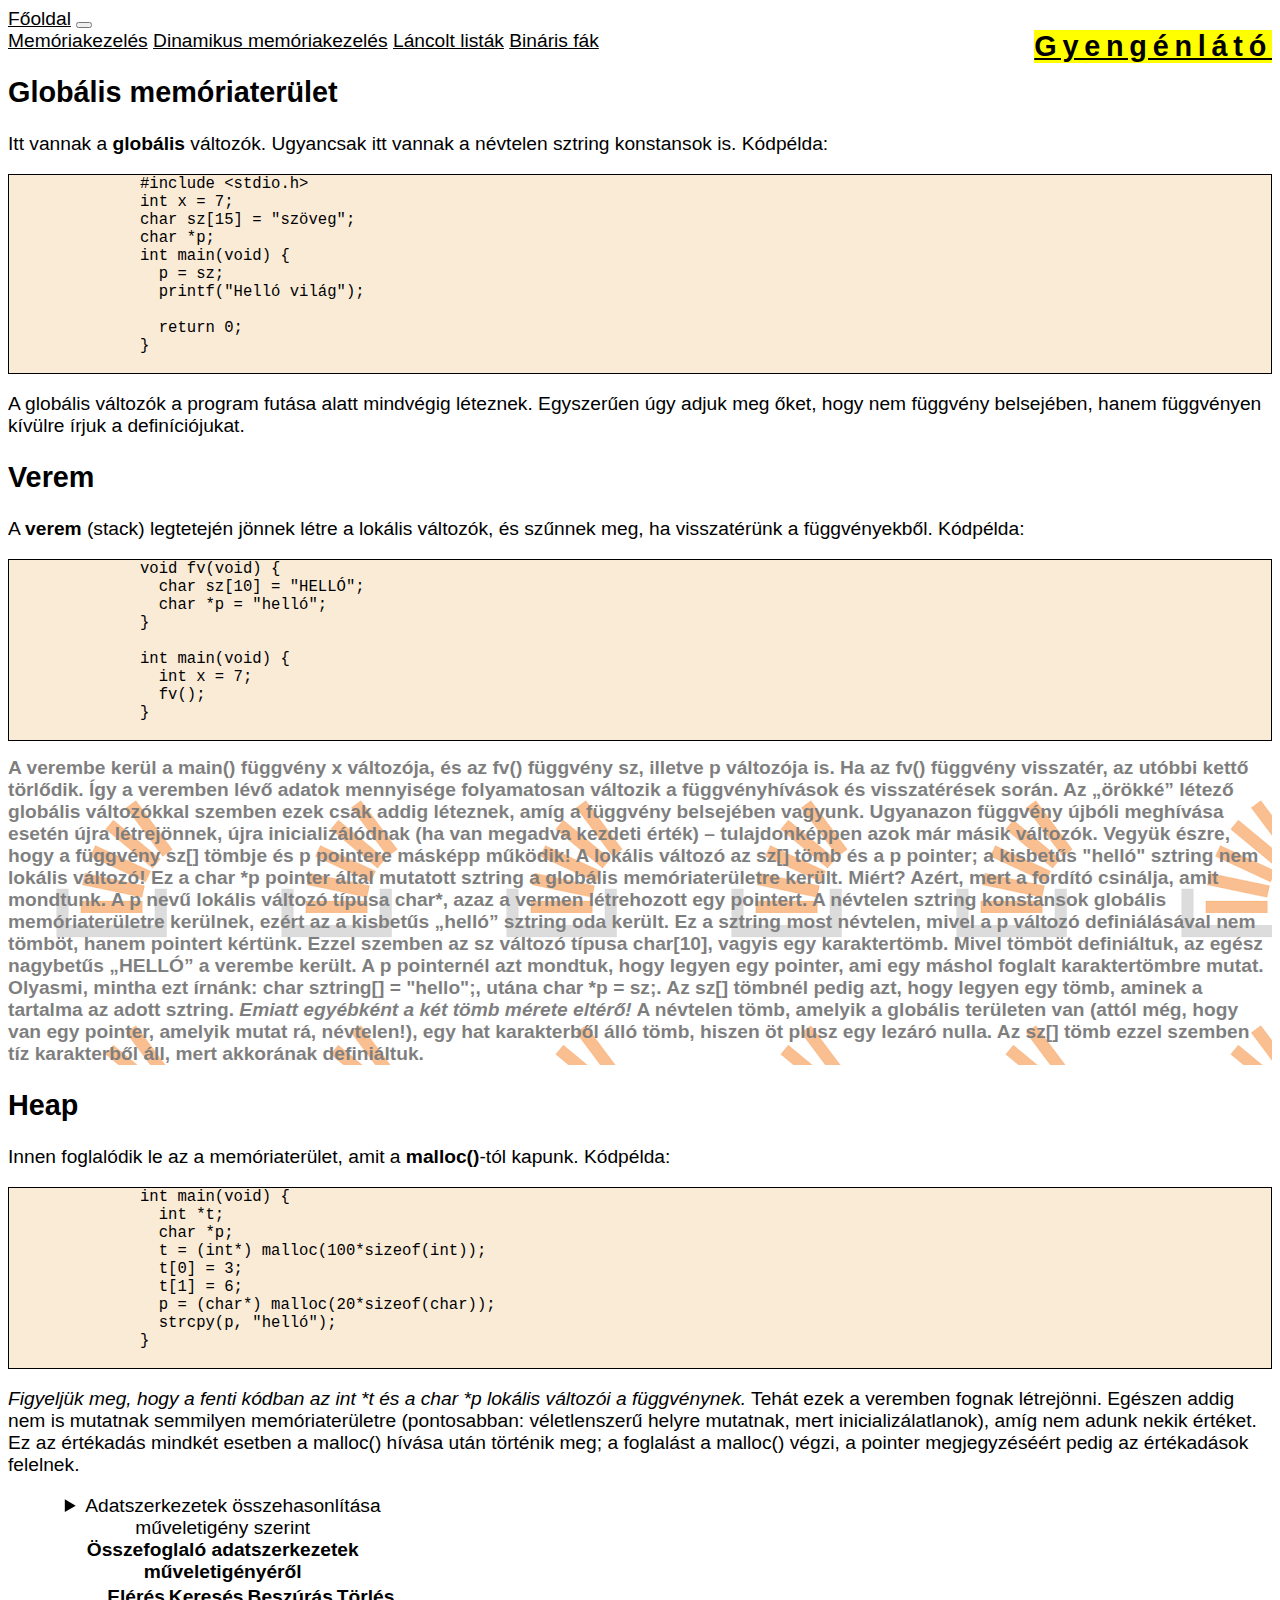
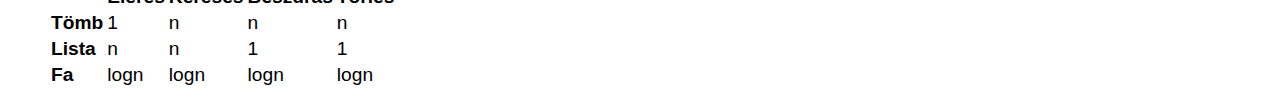
<file: index.html>
<!DOCTYPE html>
<html lang="hu">
    <head>
        <meta charset="UTF-8">
        <meta name="viewport" content="width=device-width, initial-scale=1.0">
        <title>C-sarok : : Memóriakezelés</title>
        <link href="https://cdn.jsdelivr.net/npm/bootstrap@5.0.0-beta3/dist/css/bootstrap.min.css" rel="stylesheet" integrity="sha384-eOJMYsd53ii+scO/bJGFsiCZc+5NDVN2yr8+0RDqr0Ql0h+rP48ckxlpbzKgwra6" crossorigin="anonymous">
        <script src="https://cdn.jsdelivr.net/npm/bootstrap@5.0.0-beta3/dist/js/bootstrap.bundle.min.js" integrity="sha384-JEW9xMcG8R+pH31jmWH6WWP0WintQrMb4s7ZOdauHnUtxwoG2vI5DkLtS3qm9Ekf" crossorigin="anonymous"></script>
        <link id="theme" rel="stylesheet" href="styleSheets/style.css">
        <script>
          function toggleTheme() {
            var theme = document.getElementById('theme');
    
            if (theme.getAttribute('href') == 'styleSheets/style.css') {
              theme.setAttribute('href', 'styleSheets/alternateStyle.css');
            } else {
              theme.setAttribute('href', 'styleSheets/style.css');
            }
          }
        </script>
    </head>
<body>
    <ul id="atugrolinkek">
        <li><a href="#tartalom">Ugrás az oldal tartalmához</a></li>
        <li><a href="#navigacio">Ugrás a navigációhoz</a></li>
      </ul>
      <div id="navigacio">
      <header>
        <nav class="navbar navbar-expand-lg navbar-light bg-light">
            <div class="container-fluid">
              <a class="navbar-brand" href="index.html">Főoldal</a>
              <button class="navbar-toggler" type="button" data-bs-toggle="collapse" data-bs-target="#navbarNavAltMarkup" aria-controls="navbarNavAltMarkup" aria-expanded="false" aria-label="Toggle navigation">
                <span class="navbar-toggler-icon"></span>
              </button>
              <div class="collapse navbar-collapse" id="navbarNavAltMarkup">
                <div class="navbar-nav">
                  <a class="nav-link active" href="index.html">Memóriakezelés</a>
                  <a class="nav-link" href="dinmem.html">Dinamikus memóriakezelés</a>
                  <a class="nav-link" href="lancolt.html">Láncolt listák</a>
                  <a class="nav-link" href="binfa.html">Bináris fák</a>
                  <a onclick="toggleTheme()" class="nav-link gyengénlátó" href="#">Gyengénlátó</a>
                </div>
              </div>
            </div>
          </nav>
      </header>
      </div>

    <div class="container">
    <div class="row">
        <div class="col-12 col-sm-6 col-lg-4">
            <h2>Globális memóriaterület</h2>

            <p>
              Itt vannak a <strong>globális</strong> változók. Ugyancsak itt vannak a névtelen sztring konstansok is.
            
      
              Kódpélda:
            </p> 
            <pre class="code">
              #include &lt;stdio.h&gt; 
              int x = 7; 
              char sz[15] = "szöveg"; 
              char *p;  
              int main(void) {  
                p = sz;  
                printf("Helló világ"); 
      
                return 0; 
              }
            </pre>
            <p>
              A globális változók a program futása alatt mindvégig léteznek. Egyszerűen úgy adjuk meg őket, hogy nem függvény belsejében, hanem függvényen kívülre írjuk a definíciójukat.
            </p>
            <!--</article>-->
      
            <!--<article>-->
        </div>
        <div class="col-12 col-sm-6 col-lg-4">
            <h2>Verem</h2>

            <p>
              A <strong>verem</strong> (<span lang="en">stack</span>) legtetején jönnek létre a lokális változók, és szűnnek meg, ha visszatérünk a függvényekből. 
      
              Kódpélda:
            </p>
            <pre class="code">
              void fv(void) { 
                char sz[10] = "HELLÓ"; 
                char *p = "helló"; 
              }
      
              int main(void) {    
                int x = 7; 
                fv(); 
              }
            </pre>
            <div id="stack">
      
              A verembe kerül a main() függvény x változója, és az fv() függvény sz, illetve p változója is. Ha az fv() függvény visszatér, az utóbbi kettő törlődik. Így a veremben lévő adatok mennyisége folyamatosan változik a függvényhívások és visszatérések során. Az „örökké” létező globális változókkal szemben ezek csak addig léteznek, amíg a függvény belsejében vagyunk. Ugyanazon függvény újbóli meghívása esetén újra létrejönnek, újra inicializálódnak (ha van megadva kezdeti érték) – tulajdonképpen azok már másik változók. 
      
              Vegyük észre, hogy a függvény sz[] tömbje és p pointere másképp működik! A lokális változó az sz[] tömb és a p pointer; a kisbetűs "helló" sztring nem lokális változó! Ez a char *p pointer által mutatott sztring a globális memóriaterületre került. Miért? Azért, mert a fordító csinálja, amit mondtunk. A p nevű lokális változó típusa char*, azaz a vermen létrehozott egy pointert. A névtelen sztring konstansok globális memóriaterületre kerülnek, ezért az a kisbetűs „helló” sztring oda került. Ez a sztring most névtelen, mivel a p változó definiálásával nem tömböt, hanem pointert kértünk. Ezzel szemben az sz változó típusa char[10], vagyis egy karaktertömb. Mivel tömböt definiáltuk, az egész nagybetűs „HELLÓ” a verembe került. 
      
              A p pointernél azt mondtuk, hogy legyen egy pointer, ami egy máshol foglalt karaktertömbre mutat. Olyasmi, mintha ezt írnánk: char sztring[] = "hello";, utána char *p = sz;. Az sz[] tömbnél pedig azt, hogy legyen egy tömb, aminek a tartalma az adott sztring. <em>Emiatt egyébként a két tömb mérete eltérő!</em> A névtelen tömb, amelyik a globális területen van (attól még, hogy van egy pointer, amelyik mutat rá, névtelen!), egy hat karakterből álló tömb, hiszen öt plusz egy lezáró nulla. Az sz[] tömb ezzel szemben tíz karakterből áll, mert akkorának definiáltuk. 
            </div>
            <!--</article>-->
      
            <!--<article>-->
        </div>
        <div class="col-12 col-sm-6 col-lg-4">
            <h2 lang="en">Heap</h2>

            <p>
              Innen foglalódik le az a memóriaterület, amit a <strong>malloc()</strong>-tól kapunk. 
      
              Kódpélda:
            </p>
            <pre class="code">
              int main(void) {    
                int *t;   
                char *p;    
                t = (int*) malloc(100*sizeof(int));  
                t[0] = 3;   
                t[1] = 6;    
                p = (char*) malloc(20*sizeof(char));   
                strcpy(p, "helló"); 
              } 
            </pre>
      
            <p>
              <em>Figyeljük meg, hogy a fenti kódban az int *t és a char *p lokális változói a függvénynek.</em> Tehát ezek a veremben fognak létrejönni. Egészen addig nem is mutatnak semmilyen memóriaterületre (pontosabban: véletlenszerű helyre mutatnak, mert inicializálatlanok), amíg nem adunk nekik értéket. Ez az értékadás mindkét esetben a malloc() hívása után történik meg; a foglalást a malloc() végzi, a pointer megjegyzéséért pedig az értékadások felelnek.
            </p>
        </div>
        <figure>
          <table class="table table-striped">
            <caption>
              <details>
                <summary>Adatszerkezetek összehasonlítása műveletigény szerint</summary>
              </details>
              <b>Összefoglaló adatszerkezetek műveletigényéről</b>
            </caption>
            <thead>
              <tr>
                <th scope="col"></th>
                <th scope="col">Elérés</th>
                <th scope="col">Keresés</th>
                <th scope="col">Beszúrás</th>
                <th scope="col">Törlés</th>
              </tr>
            </thead>
            <tbody>
              <tr>
                <th scope="row">Tömb</th>
                <td>1</td>
                <td>n</td>
                <td>n</td>
                <td>n</td>
              </tr>
              <tr>
                <th scope="row">Lista</th>
                <td>n</td>
                <td>n</td>
                <td>1</td>
                <td>1</td>
              </tr>
              <tr>
                <th scope="row">Fa</th>
                <td>logn</td>
                <td>logn</td>
                <td>logn</td>
                <td>logn</td>
              </tr>
            </tbody>
          </table>
          </figure>
      </div>
    </div>
</body>
</html>
</file>
<file: styleSheets/style.css>
a.gyengénlátó {
    font-size: 1.5em;
    background-color: yellow;
    color: black;
    float: right;
    font-weight: bold;
    letter-spacing: 0.2em;
}

.contain {
    max-width: 800px;
    margin: auto;
}

.code {
    border: 1px solid black;
    background-color: antiquewhite;
}

caption {
    caption-side: top;
}

body {
    font-size: 1.2em;
    text-align: left;
    font-family: sans-serif, 'Verdana', 'Times New Roman', 'Trebuchet MS', 'Courier New';
}

#stack {
    background-image: url('[data-uri]');
    opacity: 0.5;
    font-weight: 800;
}

a:link {
    color: black;
}

a:visited {
    color: green;
}

.responsive {
    max-width: 100%;
    height: auto;
}

img {
    border: 1px solid #ddd;
    border-radius: 4px;
    padding: 5px;
    width: 150px;
}

img:hover {
    box-shadow: 0 0 2px 1px rgba(0, 140, 186, 0.5);
}

#atugrolinkek {
    position: absolute;
    left: -10000em;
    top: auto;
    width: 1px;
    height: 1px;
    overflow: hidden;
    white-space: nowrap;
}
</file>
